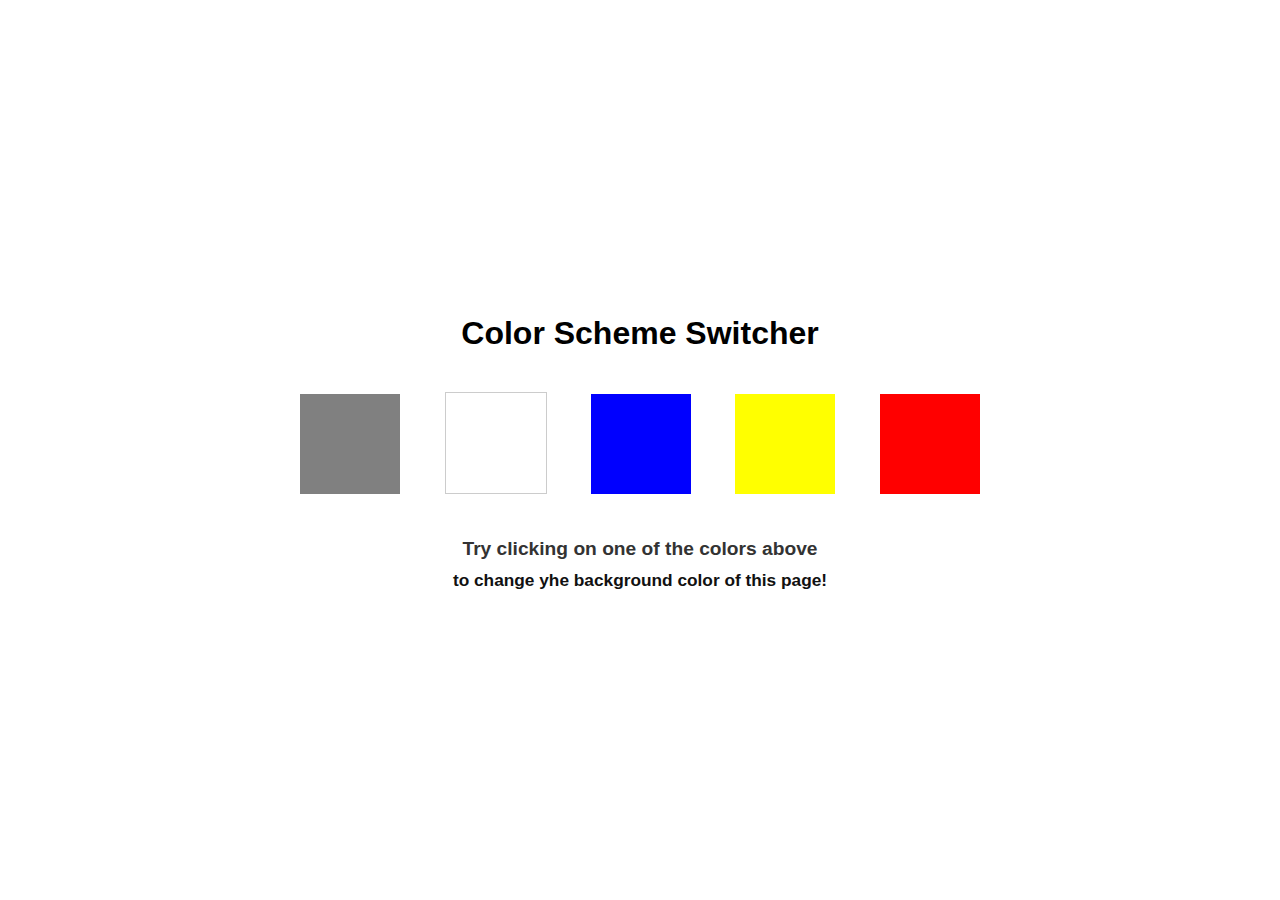
<file: Color Changer JS/index.html>
<!DOCTYPE html>
<html lang="en">
<head>
    <meta charset="UTF-8">
    <meta name="viewport" content="width=device-width, initial-scale=1.0">
    <title>Document</title>
    <link rel="stylesheet" href="style.css">
</head>
<body>
    

    <div class="canvas">
        <h1>Color Scheme Switcher</h1>
        <span class="button" id="grey"></span>
        <span class="button" id="white"></span>
        <span class="button" id="blue"></span>
        <span class="button" id="yellow"></span>
        <span class="button" id="red"></span>
        <h2>
            Try clicking on one of the colors above<span>to change yhe background color of this page!</span>
        </h2>
    </div>
    <script src="script.js"></script>
</body>
</html>
</file>
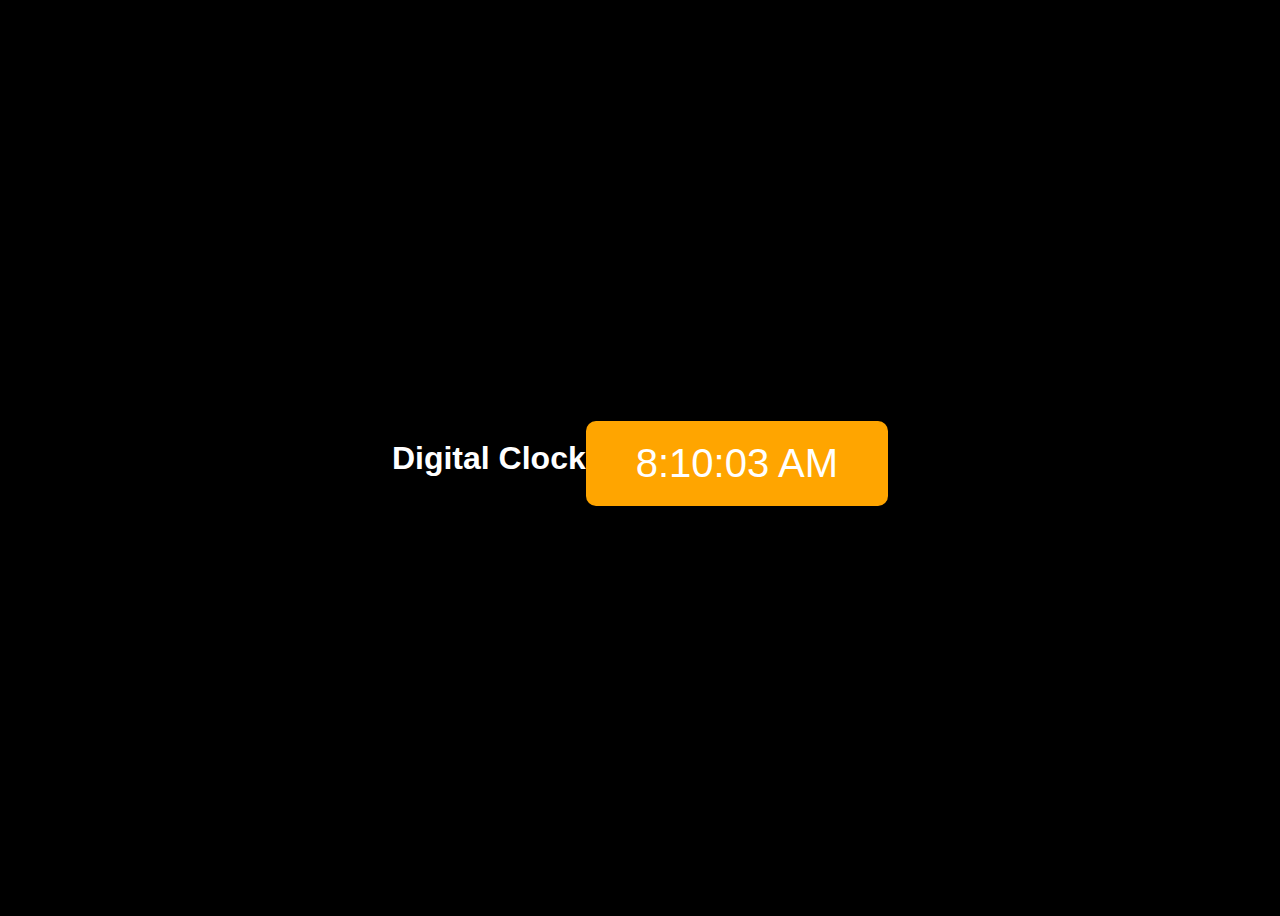
<file: DIGITAL CLOCK/index.html>
<!DOCTYPE html>
<html lang="en">
<head>
    <meta charset="UTF-8">
    <meta name="viewport" content="width=device-width, initial-scale=1.0">
    <title>Local Time Display</title>
    <link rel="stylesheet" href="style.css">
</head>
<body>
    
    <div class="center">
        <h1>Digital Clock</h1>
        <div id="clock">Loading...</div>
    </div>
    <script src="script.js"></script>
</body>
</html>
</file>
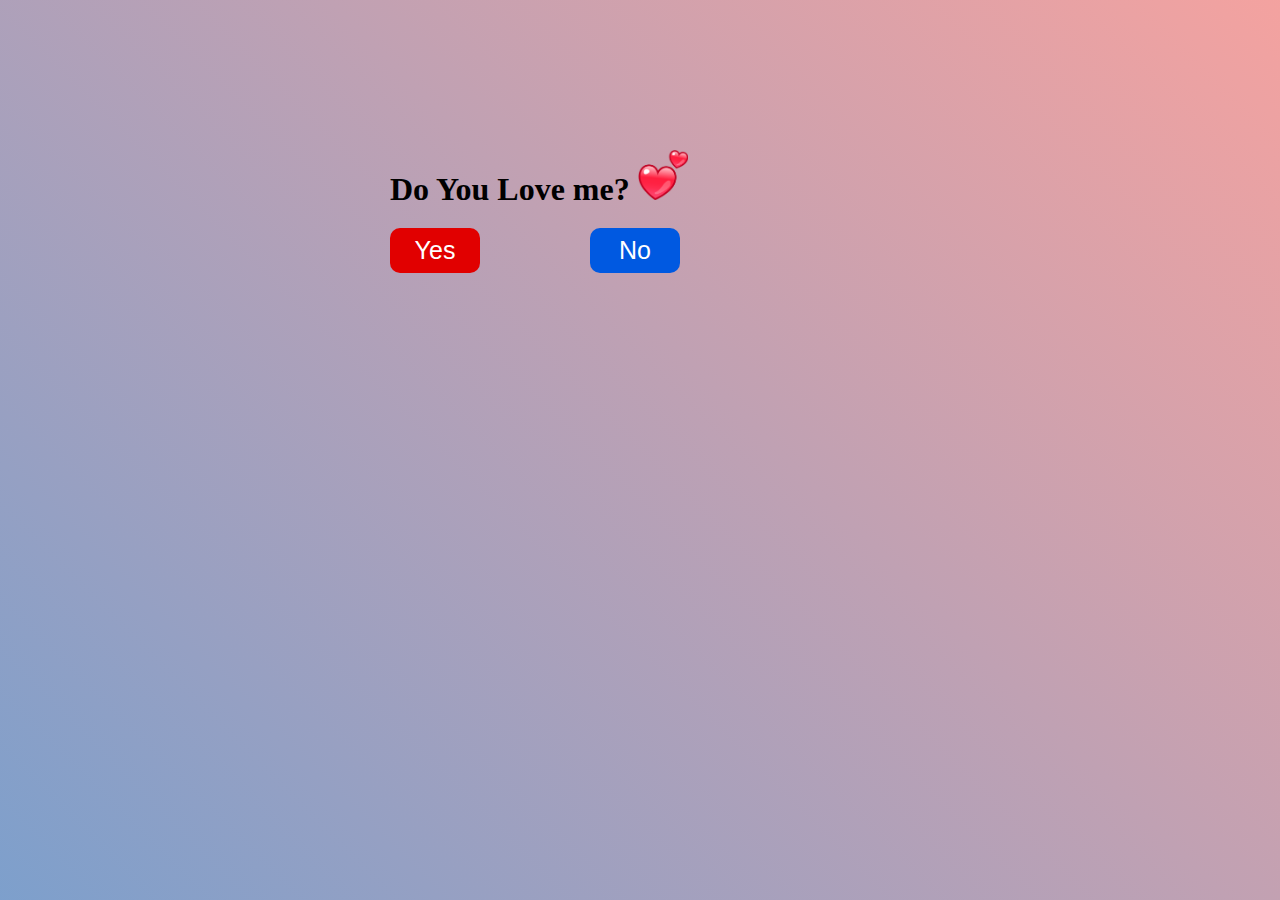
<file: Do You Love me/index.html>
<!DOCTYPE html>
<html lang="en">
<head>
    <meta charset="UTF-8">
    <meta name="viewport" content="width=device-width, initial-scale=1.0">
    <title>Are You Love</title>
    <link rel="stylesheet" href="style.css">
</head>
<body>
    <div id="container">
        <div class="box">
            <h1>Do You Love me? <img src="Untitled design (5).png" alt=""></h1>
            <button id="target">No</button>
            <button id="yes">Yes</button>
        </div>
    </div>
    <script src="script.js"></script>
</body>
</html>
</file>
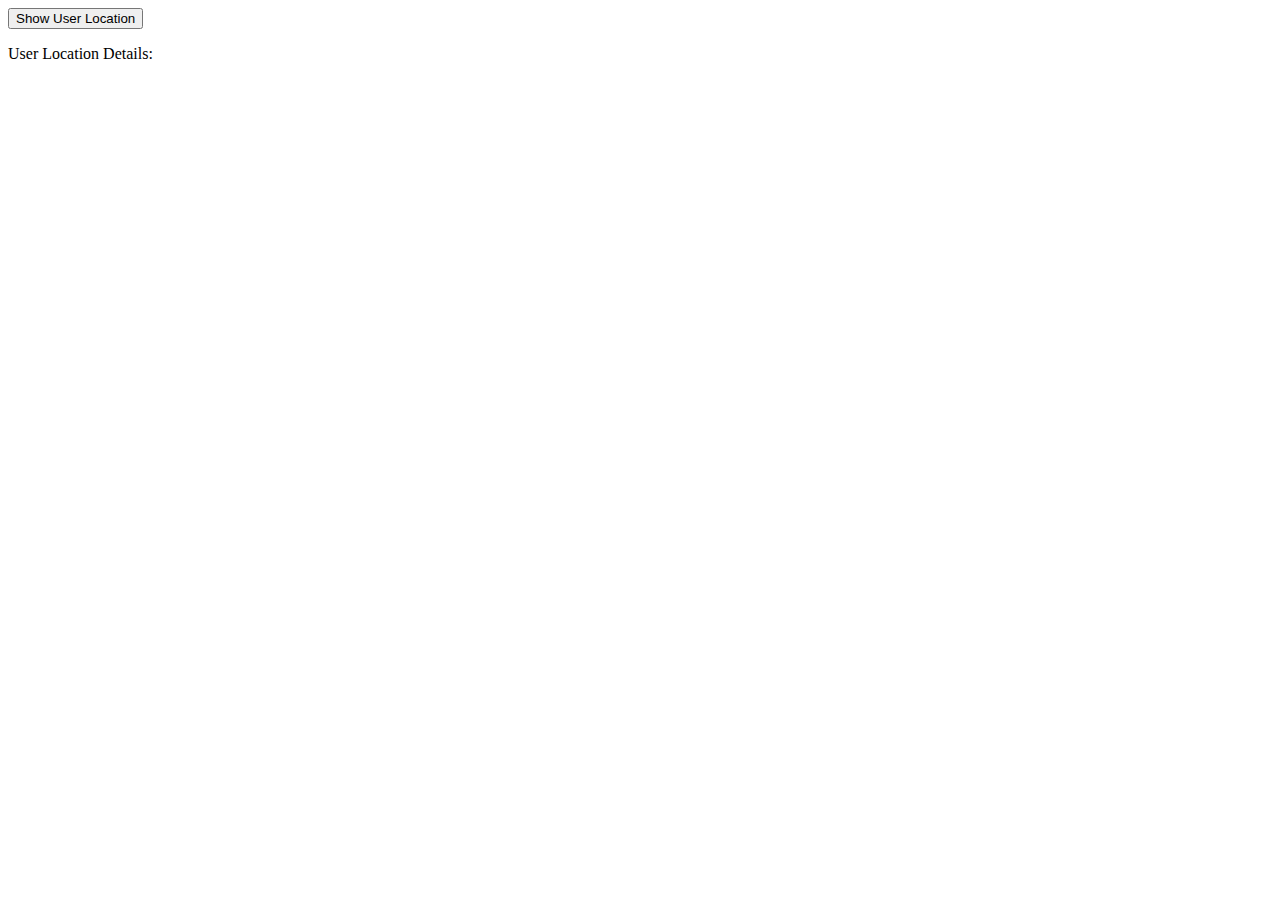
<file: LOCATION Lat & Long/index.html>
<!DOCTYPE html>
<html lang="en">
<head>
    <meta charset="UTF-8">
    <meta name="viewport" content="width=device-width, initial-scale=1.0">
    <title>Location</title>
</head>
<body>
    <button class="geo-btn">Show User Location</button>
    <p class="showDetails">User Location Details:</p>

    <script>
        document.querySelector('.geo-btn').addEventListener('click', () => {
            if (navigator.geolocation) {
                navigator.geolocation.getCurrentPosition((position) => {
                    const latitude = position.coords.latitude;
                    const longitude = position.coords.longitude;
                    document.querySelector('.showDetails').textContent = `Latitude: ${latitude}, Longitude: ${longitude}`;
                }, (error) => {
                    console.log(error.message);
                });
            } else {
                console.log('Geolocation is not supported by this browser.');
            }
        });
    </script>
</body>
</html>
</file>
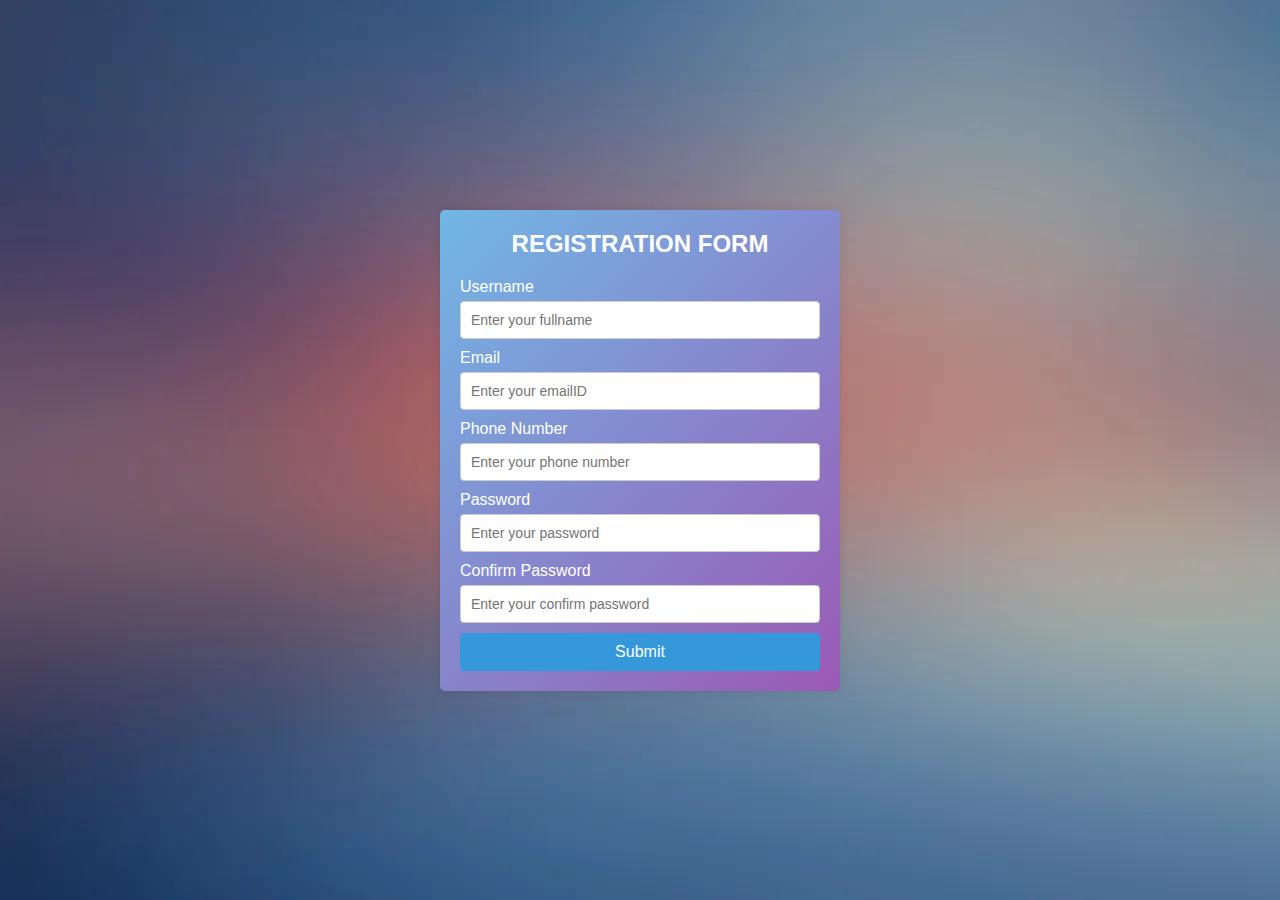
<file: Validation Form JS/index.html>
<!DOCTYPE html>
<html lang="en">
<head>
    <meta charset="UTF-8">
    <meta name="viewport" content="width=device-width, initial-scale=1.0">
    <title>Document</title>
    <link rel="stylesheet" href="https://cdnjs.cloudflare.com/ajax/libs/font-awesome/6.1.1/css/all.min.css" />
    <link rel="stylesheet" href="style.css">
</head>
<body>
    
<div class="container">
    <div class="header">
        <h2>REGISTRATION FORM</h2>
    </div>
    <form class="form" id="form">
        <div class="form-control">
            <label>Username</label>
            <input type="text" name="" id="username" placeholder="Enter your fullname ">
            <i class="fa-solid fa-circle-check"></i>
            <i class="fa-solid fa-circle-exclamation"></i>
            <small>Error Msg</small>
        </div>
        <div class="form-control">
            <label>Email</label>
            <input type="Email" name="" id="email" placeholder="Enter your emailID ">
            <i class="fa-solid fa-circle-check"></i>
            <i class="fa-solid fa-circle-exclamation"></i>
            <small>Error Msg</small>
        </div>
        <div class="form-control">
            <label>Phone Number</label>
            <input type="number" name="" id="phone" placeholder="Enter your phone number ">
            <i class="fa-solid fa-circle-check"></i>
            <i class="fa-solid fa-circle-exclamation"></i>
            <small>Error Msg</small>
        </div>
        <div class="form-control">
            <label>Password</label>
            <input type="password" name="" id="password" placeholder="Enter your password ">
            <i class="fa-solid fa-circle-check"></i>
            <i class="fa-solid fa-circle-exclamation"></i>
            <small>Error Msg</small>
        </div>
        <div class="form-control">
            <label>Confirm Password</label>
            <input type="password" name="" id="cpassword" placeholder="Enter your confirm password ">
            <i class="fa-solid fa-circle-check"></i>
            <i class="fa-solid fa-circle-exclamation"></i>
            <small>Error Msg</small>
        </div>
        <input type="submit" value="Submit" class="btn" name="">
    </form>
    <div class="success-message">
        <i class="fa-solid fa-circle-check"></i>
        Registration done
    </div>
</div>
</body>
</html>
</file>
<file: Color Changer JS/style.css>
body {
    font-family: Arial, sans-serif;
    margin: 0;
    padding: 0;
    display: flex;
    justify-content: center;
    align-items: center;
    height: 100vh;
    background-color: white;
}

.canvas {
    text-align: center;
}

h1 {
    font-size: 2em;
    margin-bottom: 20px;
}

h2 {
    font-size: 1.2em;
    margin-top: 20px;
    color: #333;
}

h2 span {
    display: block;
    margin-top: 10px;
    font-size: 0.9em;
    color: #111111;
}

.button {
    display: inline-block;
    width: 100px;
    height: 100px;
    margin: 20px;
    border-radius: 50;
    cursor: pointer;
}

#grey {
    background-color: grey;
}

#white {
    background-color: white;
    border: 1px solid #ccc;
}

#blue {
    background-color: blue;
}

#yellow {
    background-color: yellow;
}
#red{
    background-color: red;
}
</file>
<file: DIGITAL CLOCK/style.css>
body {
    background-color: black;
    color: #fff;
    font-family: Arial, sans-serif;
}

.center {
    display: flex;
    height: 100vh;
    justify-content: center;
    align-items: center;
}

#clock {
    font-size: 40px;
    background-color: orange;
    padding: 20px 50px;
    border-radius: 10px;
    margin-top: 10px;
}
</file>
<file: Do You Love me/style.css>
*{
    margin: 0;
    padding: 0;
    box-sizing: border-box;
}

body{
    display: flex;
    justify-content: center;
    align-items: center;
    width: 100%;
    height: 100vh;
    background:linear-gradient(45deg,rgba(77, 124, 185, 0.728),rgba(237, 107, 103, 0.628)) ;
}

#container{
position: relative;
width: 500px;
height: 600px;
/* border: 2px solid #333; */
margin: 5px;
overflow: hidden;
}



#yes{
    /* position: absolute; */
    /* left: 200px; */
    background-color: rgb(225, 0, 0);
    border: none;
    width: 90px;
    border-radius: 10px;
    font-size: 25px;
    padding: 8px;
    cursor: pointer;
    transition: top 0.5, left 0.5s;   
    margin-top: 20px;
    color: #fff;
}

img{
    width: 50px;
    height: 50px;
}

#target{
    position: absolute;
    left: 200px;
    background-color: rgba(0, 89, 225);
    border: none;
    width: 90px;
    border-radius: 10px;
    font-size: 25px;
    padding: 8px;
    cursor: pointer;
    margin-top: 20px;
    transition: top 0.5, left 0.5s;
    color: #fff;
}
</file>
<file: Validation Form JS/style.css>
body {
    font-family: Arial, sans-serif;
    background-color: #f4f4f4;
    display: flex;
    justify-content: center;
    align-items: center;
    height: 100vh;
    margin: 0;
    background-image: url("bc\ photo.webp");
}

.container {
    background: linear-gradient(135deg, #71b7e6, #9b59b6);
    padding: 20px;
    border-radius: 5px;
    box-shadow: 0 0 10px rgba(0, 0, 0, 0.1);
    width: 100%;
    max-width: 400px;
    box-sizing: border-box;
}

.header {
    text-align: center;
    margin-bottom: 20px;
}

.header h2 {
    margin: 0;
    color: white;
}

.form-control {
    margin-bottom: 10px;
    position: relative;
}

.form-control label {
    display: block;
    margin-bottom: 5px;
    color: white;
}

.form-control input {
    width: 100%;
    padding: 10px;
    border: 1px solid #ccc;
    border-radius: 4px;
    font-size: 14px;
    box-sizing: border-box;
}

.form-control i {
    position: absolute;
    right: 10px;
    top: 40px;
    visibility: hidden;
}

.form-control.success i.fa-circle-check {
    color: #2ecc71;
    visibility: visible;
}

.form-control.error i.fa-circle-exclamation {
    color: #e74c3c;
    visibility: visible;
}

.form-control small {
    color: #e74c3c;
    visibility: hidden;
    position: absolute;
    bottom: -20px;
    left: 0;
}

.form-control.error small {
    visibility: visible;
}

.btn {
    width: 100%;
    padding: 10px;
    background: #3498db;
    border: none;
    color: white;
    font-size: 16px;
    border-radius: 4px;
    cursor: pointer;
    box-sizing: border-box;
}

.success-message {
    display: none;
    color: #2ecc71;
    font-size: 18px;
    text-align: center;
    margin-top: 20px;
}

@media (max-width: 600px) {
    .container {
        padding: 10px;
    }

    .form-control input {
        padding: 8px;
        font-size: 12px;
    }

    .btn {
        padding: 8px;
        font-size: 14px;
    }
}
</file>
